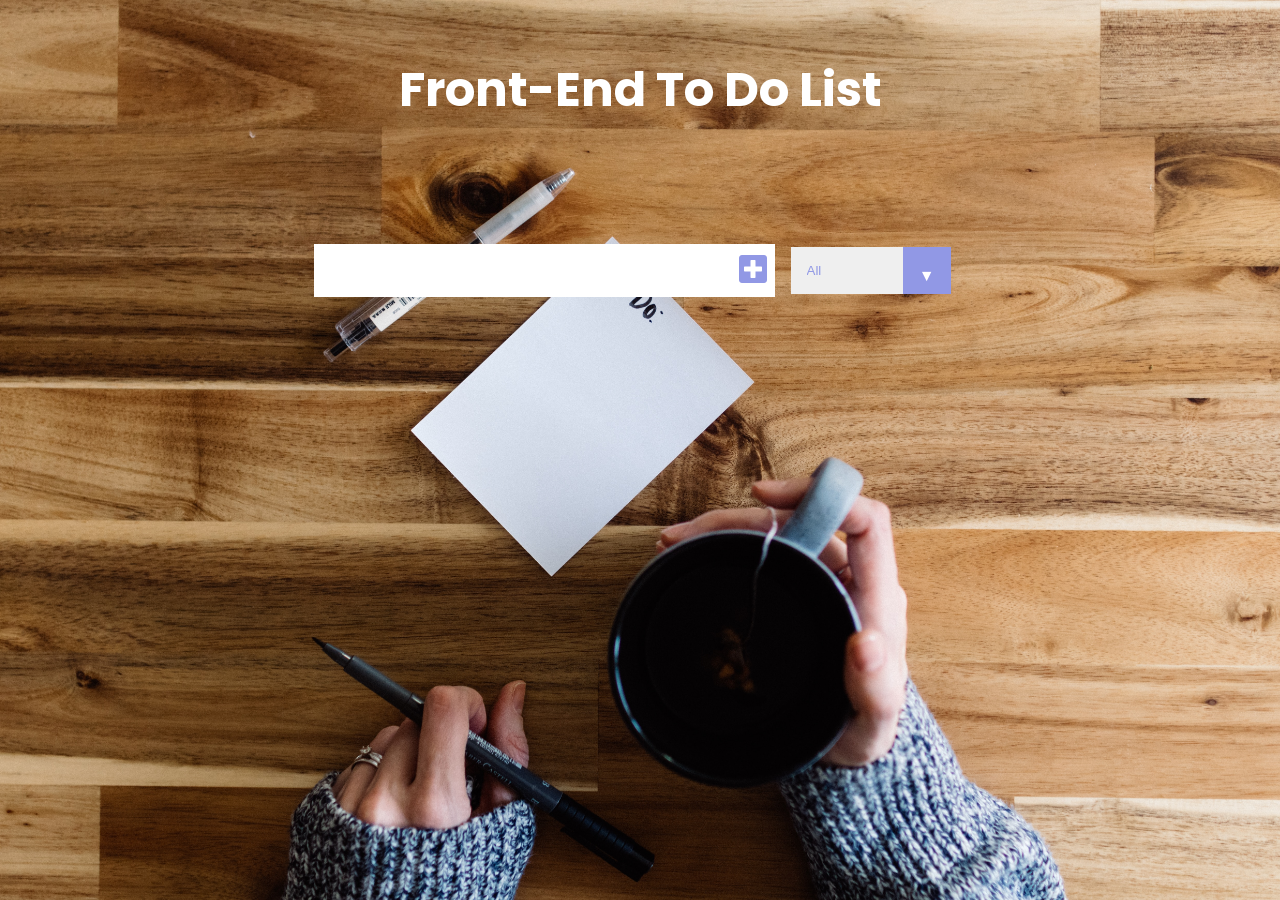
<file: index.html>
<!DOCTYPE html>
<html lang="en">

<head>
    <meta charset="UTF-8">
    <meta http-equiv="X-UA-Compatible" content="IE=edge">
    <meta name="viewport" content="width=device-width, initial-scale=1.0">
    <link rel="preconnect" href="https://fonts.gstatic.com">
    <link href="https://fonts.googleapis.com/css2?family=Poppins:wght@100&display=swap" rel="stylesheet">
    <link rel="stylesheet" href="https://cdnjs.cloudflare.com/ajax/libs/font-awesome/5.15.3/css/all.min.css" integrity="sha512-iBBXm8fW90+nuLcSKlbmrPcLa0OT92xO1BIsZ+ywDWZCvqsWgccV3gFoRBv0z+8dLJgyAHIhR35VZc2oM/gI1w==" crossorigin="anonymous" referrerpolicy="no-referrer"
    />
    <link rel="stylesheet" href="css/style.css">
    <title>Front-End To Do List</title>
</head>

<body>
    <header>
        <h1>Front-End To Do List</h1>
    </header>
    <form>
        <input type="text" class="grat-input">
        <button class="grat-button" type="submit">
         <i class="fas fa-plus-square"></i>
     </button>
        <div class="select">
            <select name="grats" class="filter-grat">
             <option value="all">All</option>
             <option value="completed">Completed</option>
             <option value="uncompleted">Uncompleted</option>
         </select>
        </div>
    </form>
    <div class="grat-container">
        <ul class="grat-list"></ul>
    </div>
    <script src="js/app.js"></script>
</body>

</html>
</file>
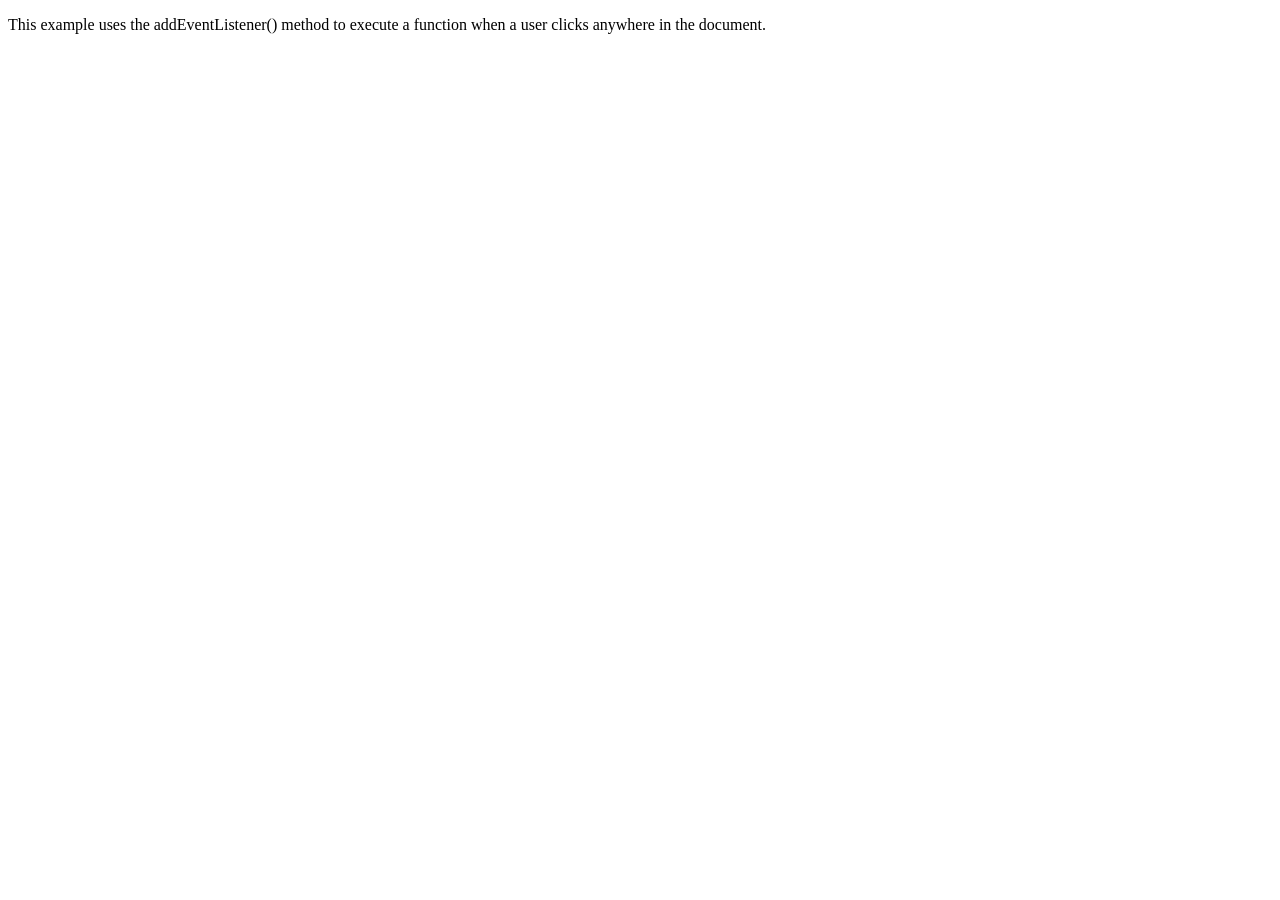
<file: test.html>
<!DOCTYPE html>
<html>

<body>

    <p>This example uses the addEventListener() method to execute a function when a user clicks anywhere in the document.</p>

    <p id="demo">

        <script>
            document.addEventListener("click", myFunction);

            function myFunction() {
                document.getElementById("demo").innerHTML = "Hello World";
            }
        </script>

</body>

</html>
</file>
<file: css/style.css>
* {
    margin: 0;
    padding: 0;
    box-sizing: border-box;
}

body {
    background-image: url(kelly-sikkema-6aY-6B3MiZ4-unsplash.jpg);
    color: white;
    font-family: 'Poppins', sans-serif;
    background-repeat: no-repeat;
    background-size: cover;
    background-position: center;
    height: 100vh;
}

header {
    font-size: 1.5rem;
}

header,
form {
    min-height: 20vh;
    /* moves the input form dowm by 20 */
    display: flex;
    /* without the next lines don't work */
    justify-content: center;
    align-items: center;
    /* makes the input size smaller */
}

form input,
form button {
    padding: 0.5rem;
    /* got rid of the black rim around the input form */
    font-size: 2rem;
    /* made the input form way bigger */
    border: none;
}

form button {
    color: #9198e5;
    background: white;
    cursor: pointer;
    transition: all 0.3s ease;
}

form button:hover {
    background: #9198e5;
    color: white;
}

.grat-container {
    display: flex;
    justify-content: center;
    align-items: center;
}

.grat-list {
    min-width: 30%;
    list-style: none;
}

.grat {
    margin: 0.5rem;
    background: white;
    color: black;
    font-size: 1.5rem;
    display: flex;
    justify-content: space-between;
    align-items: center;
    transition: all 0.5s ease;
    /*Need this for the fall to work */
}

.grat li {
    flex: 1;
}

.trash-btn,
.complete-btn {
    background: #9198e5;
    color: white;
    border: none;
    padding: 1rem;
    cursor: pointer;
    font-size: 1rem;
}

.complete-btn {
    background: rgb(73, 204, 73);
}

.grat-item {
    padding: 0rem 0.5rem;
}

.fa-trash,
.fa-check {
    pointer-events: none;
}

.completed {
    text-decoration: line-through;
    opacity: 0.5;
}

.fall {
    transform: translateY(8rem) rotateZ(20deg);
    opacity: 0;
}

select {
    -webkit-appearance: none;
    -moz-appearance: none;
    appearance: none;
    outline: none;
    border: none;
}

.select {
    margin: 1rem;
    position: relative;
    overflow: hidden;
}

select {
    color: #9198e5;
    width: 10rem;
    cursor: pointer;
    padding: 1rem;
}

.select::after {
    content: "\25BC";
    position: absolute;
    background: #9198e5;
    top: 0;
    right: 0;
    padding: 1rem;
    pointer-events: none;
    transition: all 0.3s ease;
}

.select:hover::after {
    background: white;
    color: #9198e5;
}

@media screen and (max-width: 600px) {
    body {
        font-size: 16px;
        background-image: url(kelly-sikkema-6aY-6B3MiZ4-unsplash.jpg);
        background-size: cover;
    }
    header {
        font-size: 1.2rem;
    }
    form,
    form input,
    form button {
        width: 100%;
    }
    form {
        flex-direction: column;
        justify-content: flex-start;
        align-items: center;
    }
    form input,
    form button {
        margin-bottom: 1rem;
        font-size: 1.5rem;
    }
    .grat-list {
        min-width: 80%;
    }
    .grat {
        font-size: 1.2rem;
    }
    select {
        width: 100%;
    }
    .select {
        margin-bottom: 1rem;
    }
}

.trash-btn,
.complete-btn {
    background: #9198e5;
    color: white;
    border: none;
    padding: 1rem;
    cursor: pointer;
    font-size: 1rem;
}

.complete-btn {
    background: rgb(73, 204, 73);
}

.grat-item {
    padding: 0rem 0.5rem;
}

.fa-trash,
.fa-check {
    pointer-events: none;
}

.completed {
    text-decoration: line-through;
    opacity: 0.5;
}

.fall {
    transform: translateY(8rem) rotateZ(20deg);
    opacity: 0;
}

select {
    -webkit-appearance: none;
    -moz-appearance: none;
    appearance: none;
    outline: none;
    border: none;
}

.select {
    margin: 1rem;
    position: relative;
    overflow: hidden;
}

select {
    color: #9198e5;
    width: 10rem;
    cursor: pointer;
    padding: 1rem;
}

.select::after {
    content: "\25BC";
    position: absolute;
    background: #9198e5;
    top: 0;
    right: 0;
    padding: 1rem;
    pointer-events: none;
    transition: all 0.3s ease;
}

.select:hover::after {
    background: white;
    color: #9198e5;
}
</file>
